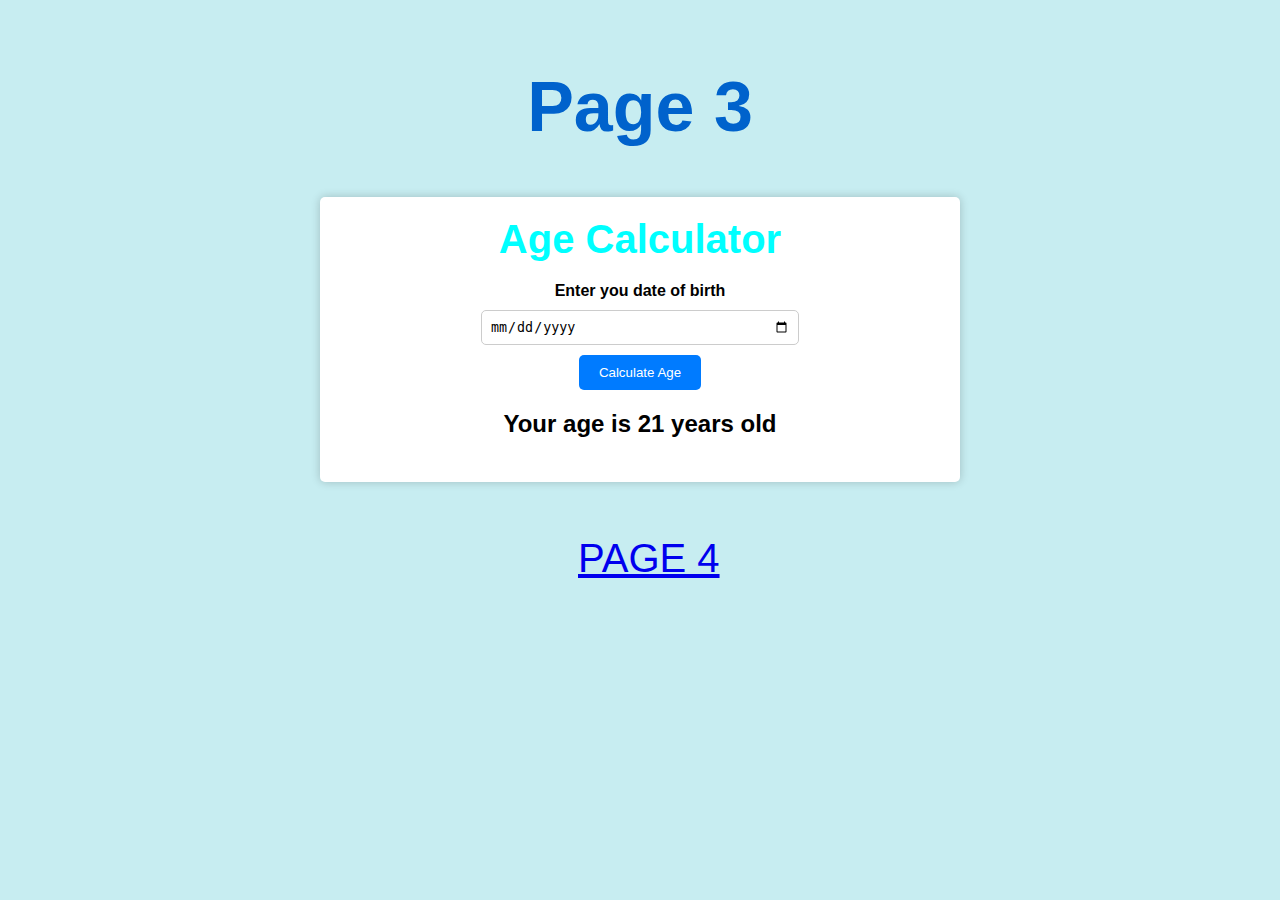
<file: page 3/index.html>
<!DOCTYPE html>
<!DOCTYPE html>
<html lang="en">
<head>
    <meta charset="UTF-8">
    <meta name="viewport" content="width=device-width, initial-scale=1.0">
    <title>page 2</title>
    <link rel="stylesheet" href="style.css">
</head>
<body>
    <h1>Page 3</h1>
    <div class="container">
        <h3>Age Calculator</h3>
        <div class="form">
            <label for="birthday">Enter you date of birth</label>
            <input type="date" id="birthday" name="birthday">
            <button id="btn">Calculate Age</button>
            <p id="result">Your age is 21 years old</p>
        </div>
      </div>
      <br><br><br>
      <a href="page 4/index.html">PAGE 4</a>
      <script src="index.js"></script>
</body>
</html>
</file>
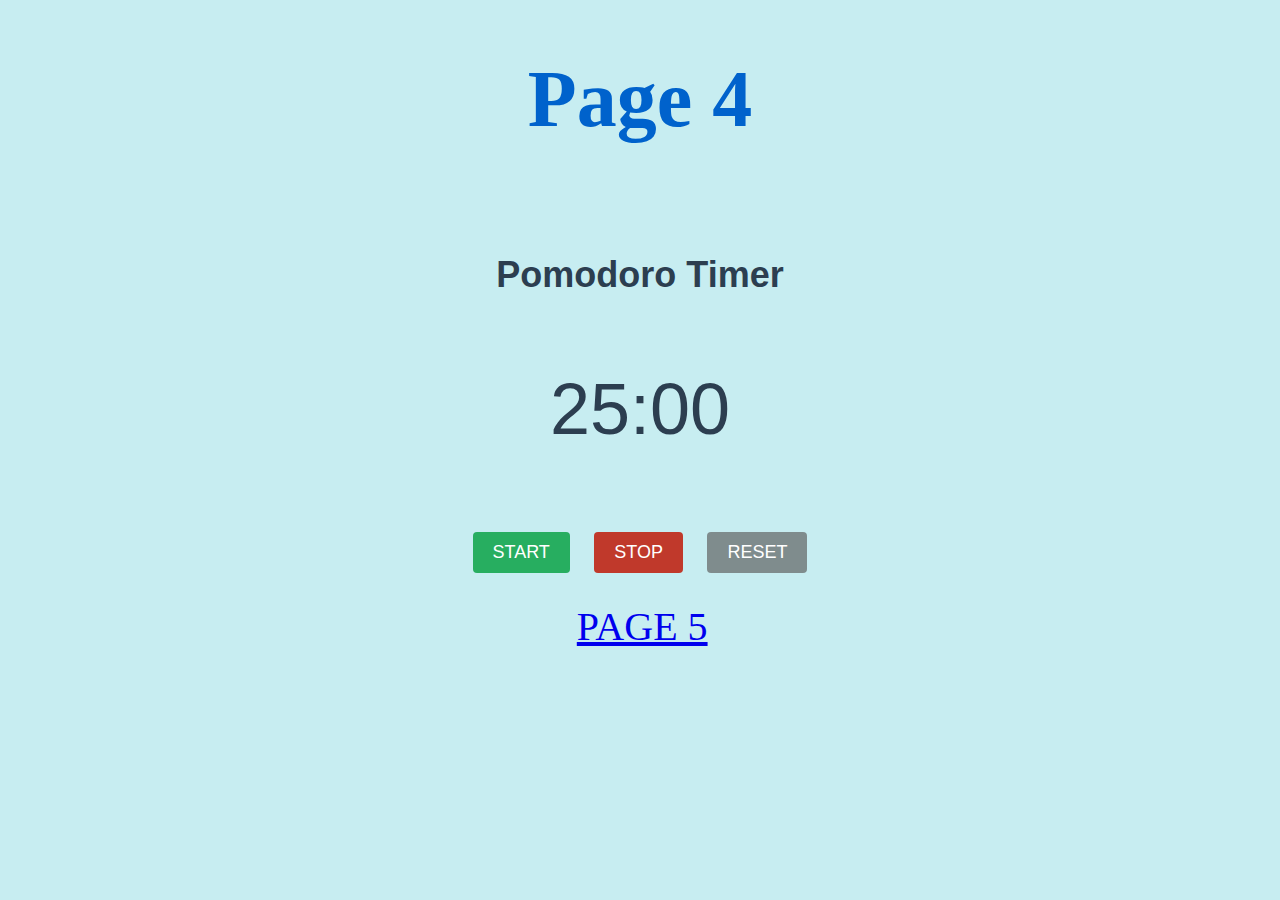
<file: page 4/index.html>
<!DOCTYPE html>
<html lang="en">
<head>
    <meta charset="UTF-8">
    <meta http-equiv="X-UA-Compatible" content="IE=edge">
    <meta name="viewport" content="width=device-width, initial-scale=1.0">
    <title>Chrono Timer</title>
    <link rel="stylesheet" href="style.css">
</head>
<body>
    <h1>Page 4</h1>
    <div class="container">
        <h3 class="title">Pomodoro Timer</h3>
        <p class="timer" id="timer">25:00</p>
        <div class="button-wrapper">
            <button id="start">Start</button>
            <button id="stop">Stop</button>
            <button id="reset">Reset</button>
        </div>
    </div>
    <a href="page 5/index.html">PAGE 5</a> 
    <script src="index.js"></script>
   
</body>
</html>
</file>
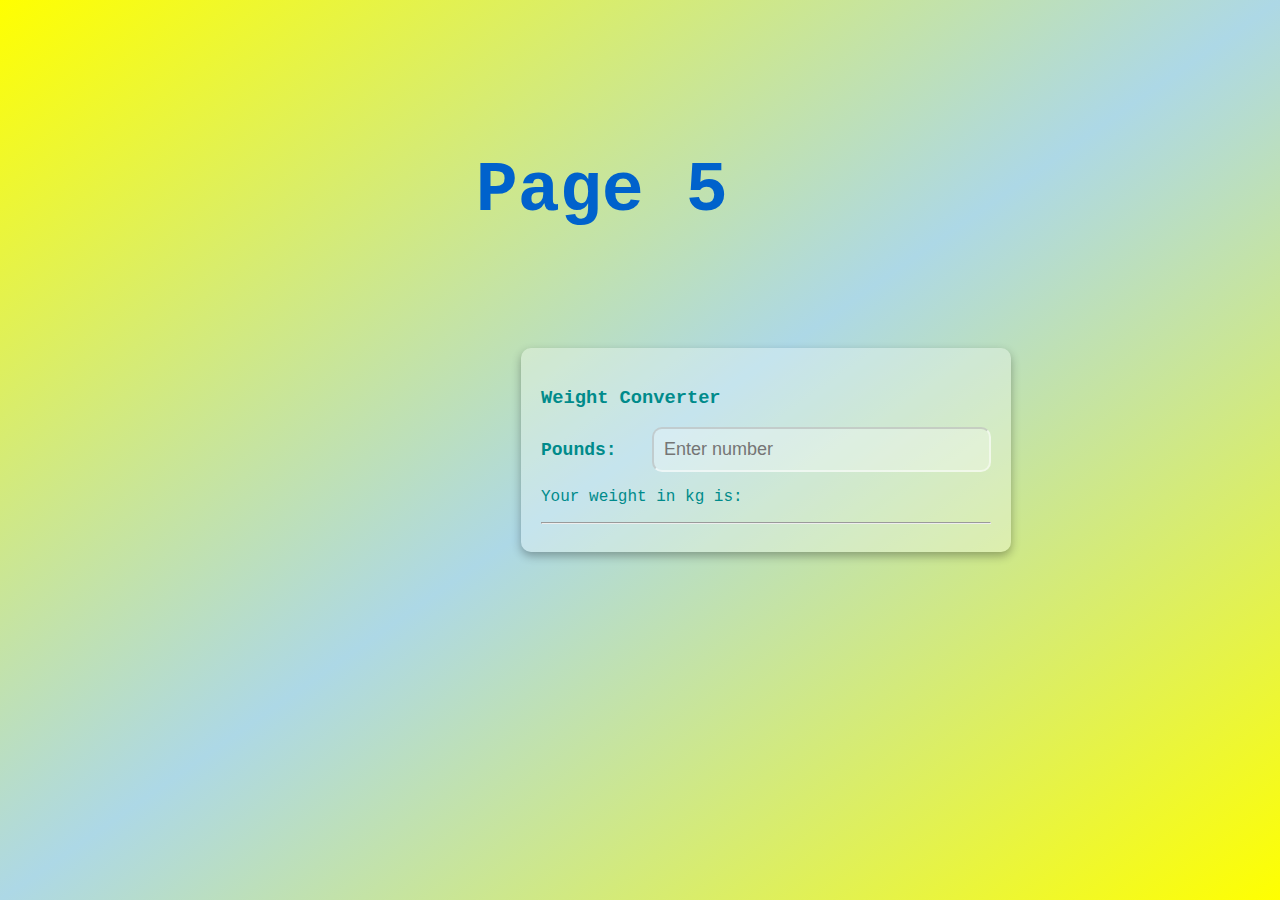
<file: page 5/index.html>
<!DOCTYPE html>
<html lang="en">
<head>
    <meta charset="UTF-8">
    <meta http-equiv="X-UA-Compatible" content="IE=edge">
    <meta name="viewport" content="width=device-width, initial-scale=1.0">
    <title>Weight Converter</title>
    <link rel="stylesheet" href="style.css">
</head>
<body>
    <h1> Page 5</h1>
    <div class="container">
        <h3 class="heading">Weight Converter</h3>
        <div class="input-container">
            <label for="pounds">Pounds:</label>
            <input type="number" id="input" class="input" step=".1" placeholder="Enter number">
        </div>
        <p>Your weight in kg is: <span id="result"></span></p>
        <p class="error" id="error"></p>
        <hr>
        
    </div>
   
   
    <script src="index.js"></script>
</body>
</html>
</file>
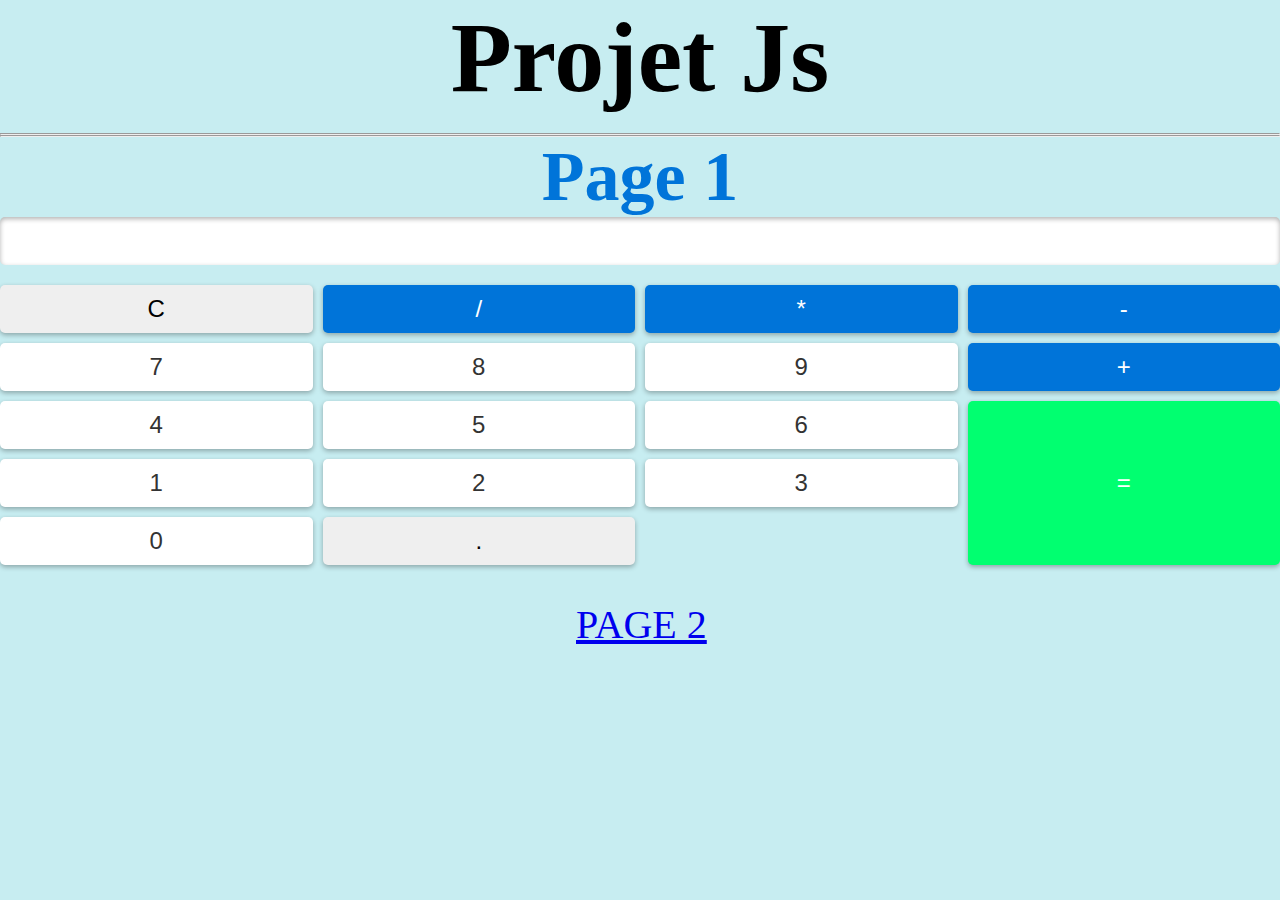
<file: page1/index.html>
<!DOCTYPE html>
<html lang="en">
<head>
    <meta charset="UTF-8">
    <meta http-equiv="X-UA-Compatible" content="IE=edge">
    <meta name="viewport" content="width=device-width, initial-scale=1.0">
    <title>Calculator</title>
    <link rel="stylesheet" href="style.css">
</head>
<body>
    <h1>Projet Js</h1>
    <br>
    <hr><hr>
    <h3>Page 1</h3>
    <input type="text" id="result" readonly>
        <div class="buttons">
            <button class="clear">C</button>
            <button class="operator">/</button>
            <button class="operator">*</button>
            <button class="operator">-</button>
            <button class="number">7</button>
            <button class="number">8</button>
            <button class="number">9</button>
            <button class="operator">+</button>
            <button class="number">4</button>
            <button class="number">5</button>
            <button class="number">6</button>
            <button class="equals">=</button>
            <button class="number">1</button>
            <button class="number">2</button>
            <button class="number">3</button>
            <button class="number">0</button>
            <button class="point">.</button>
        </div>
        <br><br>
        <a href="page2/index.html">PAGE 2</a>
        <script src="index.js"></script>
        
</body>
</html>
</file>
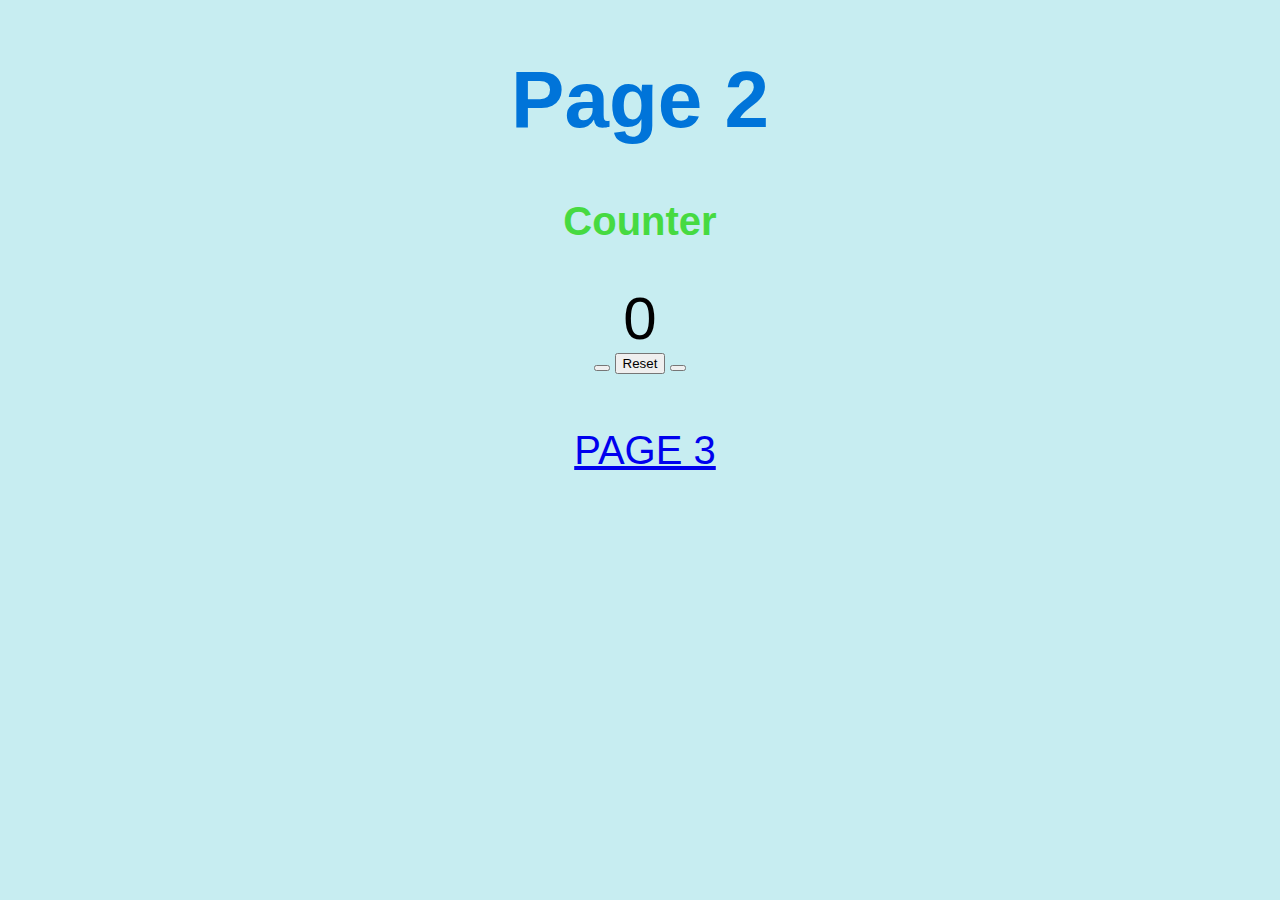
<file: page2/index.html>
<!DOCTYPE html>
<html lang="en">
<head>
    <meta charset="UTF-8">
    <meta http-equiv="X-UA-Compatible" content="IE=edge">
    <meta name="viewport" content="width=device-width, initial-scale=1.0">
    <title>Calculator</title>
    <link rel="stylesheet" href="style.css">
</head>
<body>
  <h1>Page 2</h1>
<h3>Counter</h3>
<span class="value">0</span>
<div>
  <button class="btn btn-danger decrease"><i class="fa fa-minus" aria-hidden="true"></i></button>
  <button class="btn btn-secondary reset">Reset</button>
  <button class="btn btn-success increase"><i class="fa fa-plus" aria-hidden="true"></i>
  </button>
</div>
<br><br><br>
<a href="page 3/index.html">PAGE 3</a>
<script src="index.js"></script>
</body>
</html>
</file>
<file: page 3/style.css>
body {
    margin: 0;
    padding: 20px;
    font-family: "Montserrat", sans-serif;
    background-color: #00acc138;
  }
  
  .container {
    background-color: white;
    box-shadow: 0 0 10px rgba(0, 0, 0, 0.2);
    padding: 20px;
    max-width: 600px;
    margin: 0 auto;
    border-radius: 5px;
    margin-top: 50px;
  }
  h1{
    color: #0062cc;
    text-align: center;
    font-size: 70px;
  }
  
  h3 {
    font-size: 40px;
    color: aqua;
    text-align: center;
    margin-top: 0;
    margin-bottom: 20px;

  }
  
  .form {
    display: flex;
    flex-direction: column;
    align-items: center;
  }
  
  label {
    font-weight: bold;
    margin-bottom: 10px;
  }
  
  input {
    padding: 8px;
    border: 1px solid #ccc;
    border-radius: 5px;
    width: 100%;
    max-width: 300px;
  }
  
  button {
    background-color: #007bff;
    color: white;
    border: none;
    padding: 10px 20px;
    border-radius: 5px;
    margin-top: 10px;
    cursor: pointer;
    transition: background-color 0.3s ease;
  }
  
  button:hover {
    background-color: #0062cc;
  }
  
  #result {
    margin-top: 20px;
    font-size: 24px;
    font-weight: bold;
  }
  a{
    position: relative;
    transform: translate(-50%, -50%);
    top: 50%;
    left: 45%;
    font-size: 40px;
  }
</file>
<file: page 4/style.css>
.container {
    margin: 0 auto;
    max-width: 400px;
    text-align: center;
    padding: 20px;
    font-family: "Roboto", sans-serif;
  }
  body{
    background-color: #00acc138;
  }
  h1{
    
        color: rgb(0, 98, 204);
        text-align: center;
        font-size: 80px;
  }
  
  .title {
    font-size: 36px;
    margin-bottom: 10px;
    color: #2c3e50;
  }
  
  .timer {
    font-size: 72px;
    color: #2c3e50;
  }
  
  button {
    font-size: 18px;
    padding: 10px 20px;
    margin: 10px;
    color: white;
  
    border: none;
    border-radius: 4px;
    cursor: pointer;
    text-transform: uppercase;
    transition: opacity 0.3s ease-in-out;
  }
  
  button:hover {
    opacity: 0.7;
  }
  
  #start {
    background-color: #27ae60;
  }
  
  #stop {
    background-color: #c0392b;
  }
  
  #reset {
    background-color: #7f8c8d;
  }
  a{
    position: relative;
    transform: translate(-50%, -50%);
    top: 50%;
    left: 45%;
    font-size: 40px;
  }
</file>
<file: page 5/style.css>
body{
    margin: 0;
    background: linear-gradient(to left top, yellow, lightblue, yellow);
    min-height: 100vh;
    display: flex;
    justify-content: center;
    align-items: center;
    font-family: 'Courier New', Courier, monospace;
    color: darkcyan;
}

.container{
    background: rgba(255,255,255,0.3);
    padding: 20px;
    box-shadow: 0 4px 10px rgba(0,0,0,.3);
    border-radius: 10px;
    width: 85%;
    max-width: 450px;
}

.input-container{
    display: flex;
    justify-content: space-between;
    align-items: center;
    font-size: 18px;
    font-weight: 700;
}
h1{

    color: rgb(0, 98, 204);
    text-align: center;
    font-size: 90px;
    position: relative;
    transform: translate(-50%, -50%);
    top: -220px;
    left: 26%;
    font-size: 70px;
}

.input{
    padding: 10px;
    width: 70%;
    background: rgba(255,255,255,0.3);
    border-color: rgba(255,255,255,0.5);
    font-size: 18px;
    border-radius: 10px;
    color: darkgreen;
    outline: none;
}

.error{
    color: red;
}
</file>
<file: page1/style.css>
* {
    box-sizing: border-box;
    margin: 0;
}
body{
    background-color: #00acc138;
}
h1{
    text-align: center;
    font-size: 100px;
    color: #000;
}
h3{
    text-align: center;
    font-size: 70px;
    color: #0074d9;
}
.calculator {
    background-color: #f2f2f2;
    padding: 20px;
    max-width: 400px;
    margin: 0 auto;
    border: solid 1px #ccc;
    box-shadow: 0 2px 5px rgba(0, 0, 0, 0.3);
    border-radius: 5px;
    margin-top: 40px;
}
#result{
    width: 100%;
    padding: 10px;
    font-size: 24px;
    border: none;
    box-shadow: 0 2px 5px rgba(0, 0, 0, 0.3) inset;
    border-radius: 5px;
}
.buttons{
    display: grid;
    grid-template-columns: repeat(4, 1fr);
    grid-gap: 10px;
    margin-top: 20px;
}
button{
    padding: 10px;
    font-size: 24px;
    border: none;
    box-shadow: 0 2px 5px rgba(0, 0, 0, 0.3);
    border-radius: 5px;
    cursor: pointer;
    transition: background-color 0.3s ease;
}
    button:hover{
        background-color: #ddd;
    }
    .number, .decimal{
        background-color: #fff;
        color: #333;
    }
    .operator{
        background-color: #0074d9;
        color: #fff;
    }
    
    .equals{
        background-color: #01ff70;
        grid-row: span 3;
        color: #fff;
    }
a{

    position: relative;
    transform: translate(-50%, -50%);
    top: 50%;
    left: 45%;
    font-size: 40px;

}
</file>
<file: page2/style.css>
body {
    margin: 0;
    padding: 0;
    font-family: sans-serif;
    text-align: center;
    background-color: #00acc138;
  }
  h1:nth-of-type(1){
    font-size: 80px;
    color: rgb(0, 116, 217);
    
  }
  
  h3 {
    font-size: 40px;
    color: rgb(70, 218, 65);
  }
  
  .value {
    font-size: 60px;
  }
  a{
    position: relative;
    transform: translate(-50%, -50%);
    top: 50%;
    left: 5px;
    font-size: 40px;
  }
</file>
